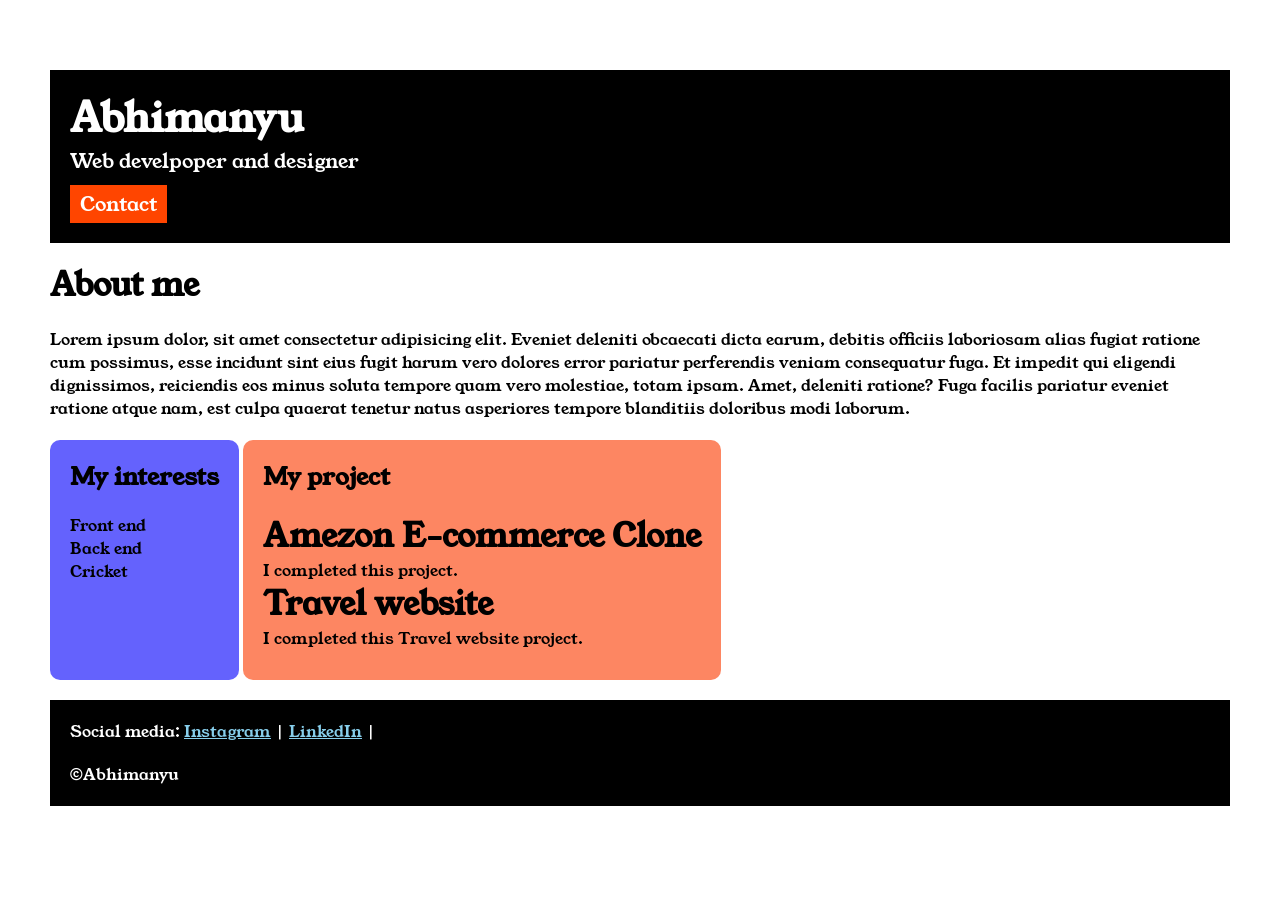
<file: index.html>
<head>
    <title> Portfolio</title>
    <link rel="stylesheet" href="Style.css">
    <link rel="preconnect" href="https://fonts.googleapis.com">
    <link rel="preconnect" href="https://fonts.gstatic.com" crossorigin>
    <link href="https://fonts.googleapis.com/css2?family=Young+Serif&display=swap" rel="stylesheet">
</head>




<body>
    <div class="Container">
        <div class="Section-one">
            <h1 class="Section-one__name">Abhimanyu</h1>
            <p class="Section-one__role">Web develpoper and designer</p>
            <a class="Section-one__contact" href="contact.html">Contact</a>
        </div>
        <div class="Section-two">
            <h1 class="Section-two__title">About me</h1>
            <p class="Section-two__desc">Lorem ipsum dolor, sit amet consectetur adipisicing elit. Eveniet deleniti obcaecati dicta earum, debitis
                officiis
                laboriosam alias fugiat ratione cum possimus, esse incidunt sint eius fugit harum vero dolores error
                pariatur
                perferendis veniam consequatur fuga. Et impedit qui eligendi dignissimos, reiciendis eos minus soluta
                tempore
                quam
                vero molestiae, totam ipsam. Amet, deleniti ratione? Fuga facilis pariatur eveniet ratione atque nam,
                est culpa
                quaerat tenetur natus asperiores tempore blanditiis doloribus modi laborum.
            </p>
        </div>
        <div class="Section-three">
            <h2 class="Section-three__title">My interests</h2>
            <ul class="Section-three__desc">
                <li>Front end</li>
                <li>Back end</li>
                <li>Cricket</li>
            </ul>

        </div>

        <div class="Section-four">
            <h2 class="Section-four__title">My project</h2>
            <ul class="Section-four__desc">
                <li>
                    <h1>Amezon E-commerce Clone</h1>
                    <p>I completed this project.</p>
                </li>

                <li>
                    <h1>Travel website</h1>
                    <p>I completed this Travel website project.</p>
                </li>
            </ul>

        </div>
        <div class="Section-five">
            <p class="Section-five__title">Social media:
                <a href="https://www.instagram.com/abhimanyu_/" target="_blank">Instagram</a> |
                <a href="https://www.linkedin.com/in/abhimanyu-rajput-0b1a4b1b3/" target="_blank">LinkedIn</a> |
            </p>
            <p class="Section-five__desc">&copy;Abhimanyu</p>

        </div>


    </div>
</body>
</file>
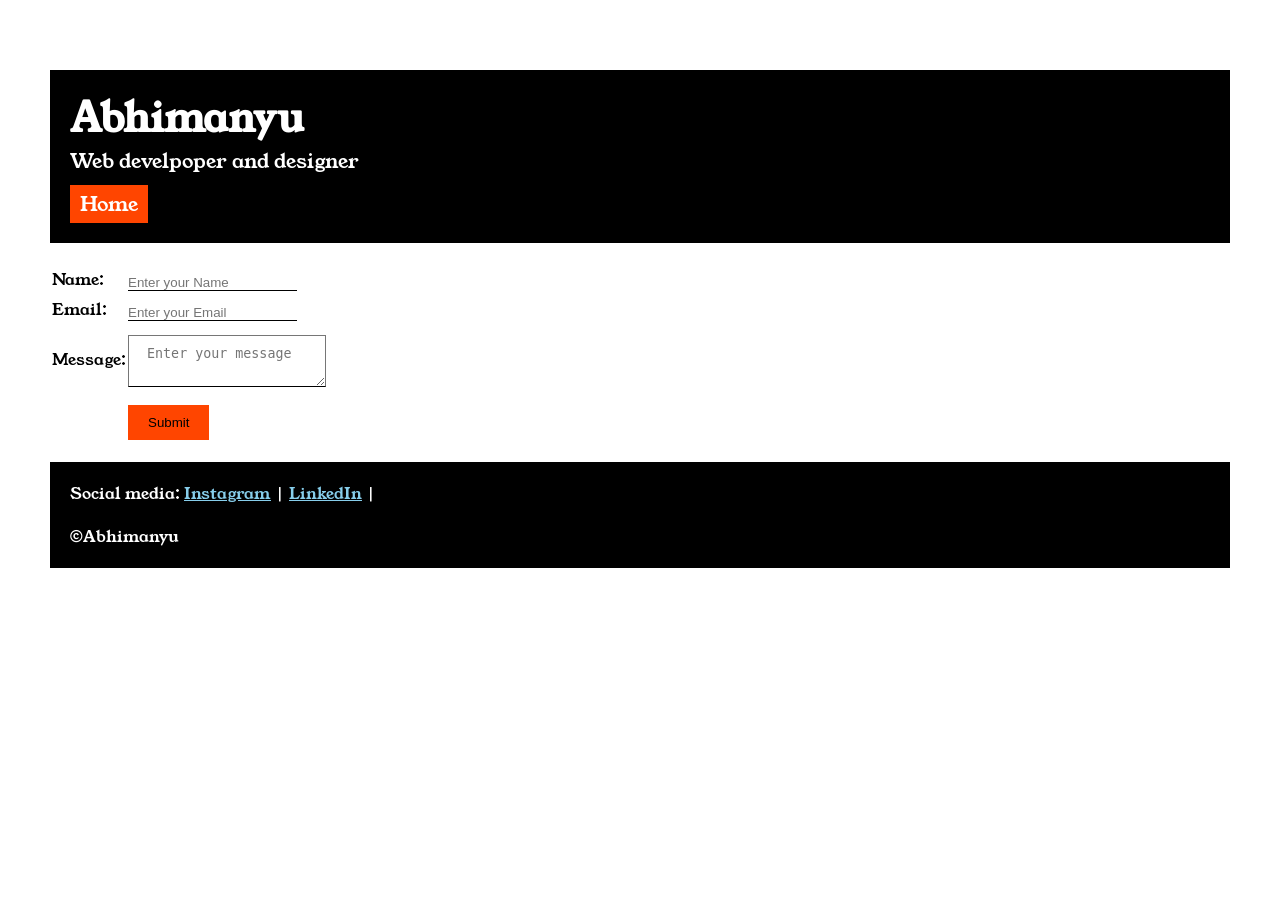
<file: contact.html>
<!DOCTYPE html>
<html lang="en">

<head>
    <meta charset="UTF-8">
    <meta name="viewport" content="width=device-width, initial-scale=1.0">
    <title>Contact</title>
    <link rel="stylesheet" href="Style.css">
    <link rel="preconnect" href="https://fonts.googleapis.com">
    <link rel="preconnect" href="https://fonts.gstatic.com" crossorigin>
    <link href="https://fonts.googleapis.com/css2?family=Young+Serif&display=swap" rel="stylesheet">
</head>


    <body>
        <div class="Container">
        <div class="Section-one">
            <h1 class="Section-one__name">Abhimanyu</h1>
            <p class="Section-one__role">Web develpoper and designer</p>
            <a class="Section-one__contact" href="index.html">Home</a>
        </div>
        <div class="Contact-form">
            <form>
                <Table>
                    <tr>
                        <td>Name:</td>
                        <td> <input type="text" placeholder="Enter your Name" class="Contact-form__input"> </td>
                    </tr>
                    <tr>
                        <td>Email:</td>
                        <td> <input type="text" placeholder="Enter your Email" class="Contact-form__input"> </td>
                </tr>
                <tr>
                    <td>Message:</td>
                    <td> <textarea placeholder=" Enter your message" class="Contact-form__textarea"></textarea> </td>
                    </tr>
                    <tr>
                        <td></td>
                        <td> <input type="submit" class="Contact-form__submit"> </td>
                    </tr>
                </Table>
            </form>

        </div>


        <div class="Section-five">
            <p class="Section-five__title">Social media:
                <a href="https://www.instagram.com/abhimanyu_/" target="_blank">Instagram</a> |
                <a href="https://www.linkedin.com/in/abhimanyu-rajput-0b1a4b1b3/" target="_blank">LinkedIn</a> |
            </p>
            <p class="Section-five__desc">&copy;Abhimanyu</p>

        </div>
        </div>
    </body>





</html>
</file>
<file: Style.css>
* {
    margin: 0;
    padding: 0;

}

body {
    font-family: 'Young Serif', serif;
}

.Container {
    padding: 50px;
}

.Section-one {
    background-color: black;
    color: white;
    padding: 20px;
    font-size: 20px;

}

.Section-one__contact {
    color: white;
    text-decoration: none;
    padding-right: 10px;
    padding-left: 10px;
    padding-top: 5px;
    padding-bottom: 5px;
    display: inline-block;
    background-color: orangered;
    margin-top: 10px;

}

.Section-one,
.Section-two,
.Section-three,
.Section-four,
.Section-five {
    margin-top: 20px;


}

.Section-one__desc,
.Section-two__desc,
.Section-three__desc,
.Section-four__desc,
.Section-five__desc {
    margin-top: 20px;


}

.Section-five {
    color: white;
    background-color: black;
    padding: 20px;
}

.Section-five__title a {
    color: skyblue;

}

.Section-three__desc li,
.Section-four__desc li {
    list-style: none;
}

.Section-three {
    background-color: #6462fd;
    color: black;
    padding: 20px;
    height: 200px;
    display: inline-block;
    vertical-align: top;
    border-radius: 10px;
}

.Section-four {
    background-color: #fd8662;
    color: black;
    padding: 20px;
    height: 200px;
    display: inline-block;
    vertical-align: top;
    border-radius: 10px;
}

.Contact-form {
    margin-top: 20px;

}

.Contact-form__input,
.Contact-form__textarea,
.Contact-form__submit {
    margin-top: 10px;

}

.Contact-form__input {
    padding: none;
    border: none;
    border-bottom: solid black 1px;
}
.Contact-form__textarea {
    padding: 10px;

    border-bottom: solid black 1px;
}
.Contact-form__submit{
    padding-bottom: 10px;
    padding-top: 10px;
    padding-left: 20px;
    padding-right: 20px;
    color: black;
    background-color:orangered;
    border: none;
}
</file>
